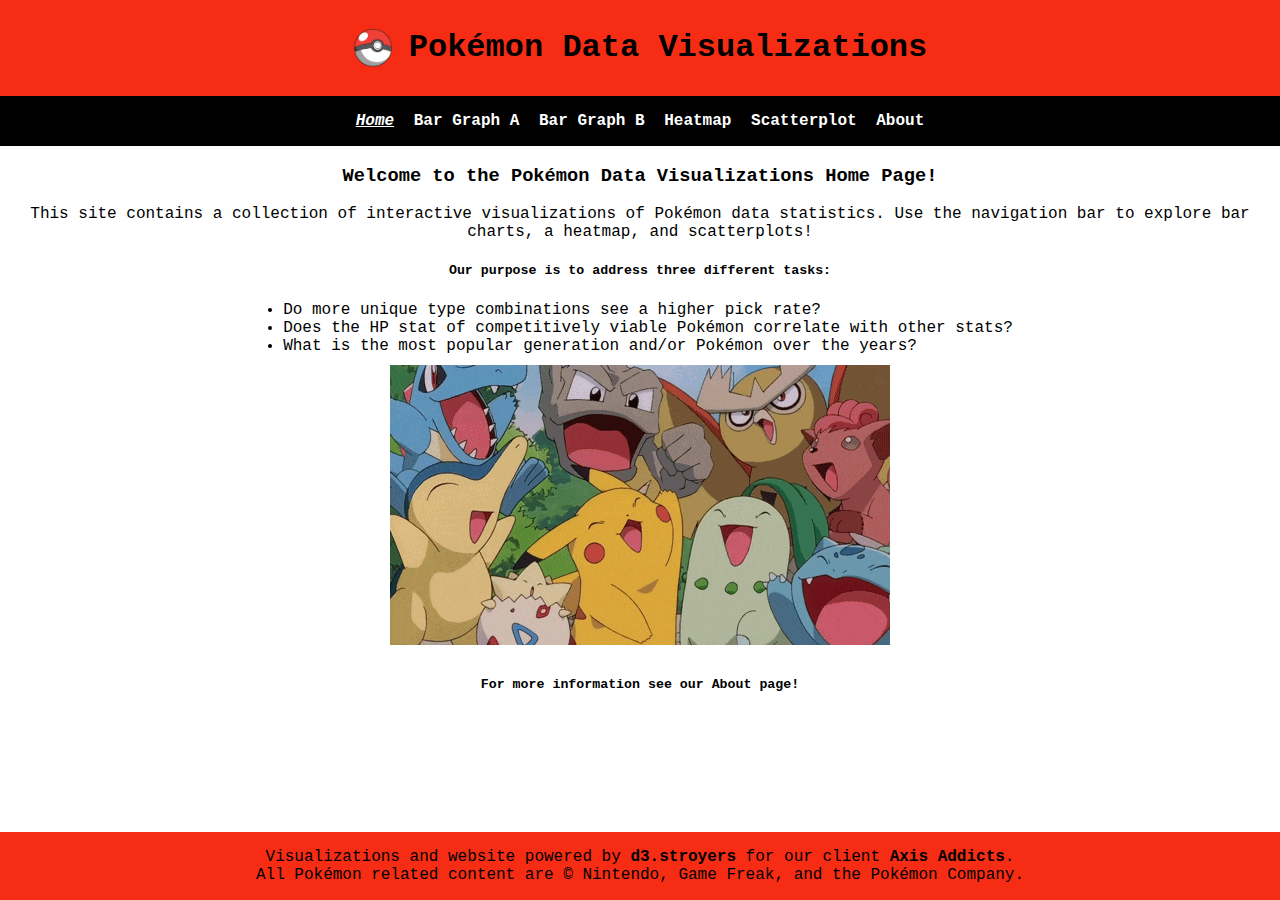
<file: pages/index.html>
<!DOCTYPE html>
<html lang="en">
<head>
    <meta charset="UTF-8">
    <meta name="viewport" content="width=device-width, initial-scale=1.0">
    <title>Pokémon Data Visualizations</title>
    <!-- <script src="https://cdn.jsdeliver.net/npm/d3@7"></script> -->
    <link rel="stylesheet" href="../stylesheets/index_stylesheet.css">
</head>
<body>
    <!-- Hard-code navigation, header, and footer (bottom) onto every page -->
    <header>
        <div class="header-flex">
            <img class="pokeball" src="../images/pokeball.png" alt="pokeball">
            <h1>Pokémon Data Visualizations</h1>
        </div>
    </header>
    <nav>
        <a href="index.html" class="active">Home</a>
        <a href="bar_graphA.html">Bar Graph A</a>
        <a href="bar_graphB.html">Bar Graph B</a>
        <a href="heatmap.html">Heatmap</a>
        <a href="scatterplot.html">Scatterplot</a>
        <a href="about.html">About</a>
    </nav>
    <!-- Main page code in here -->
    <main>
        <section class= "Heading">
            <h3>Welcome to the Pokémon Data Visualizations Home Page!</h3>
            <p> This site contains a collection of interactive visualizations of Pokémon data statistics.
                Use the navigation bar to explore bar charts, a heatmap, and scatterplots!
            </p>
            <h5>Our purpose is to address three different tasks:</h5>
            <ul>
                
                <li>Do more unique type combinations see a higher pick rate?</li>
                <li>Does the HP stat of competitively viable Pokémon correlate with other stats?</li>
                <li>What is the most popular generation and/or Pokémon over the years?</li>
                <!-- <br> -->
            </ul>
            
        </section>
        <section class="Middle">
            <img src="../images/pokemon_cheering.gif">
        </section>
        <section class="LearnMore">
            <h5>For more information see our About page!</h5>
        </section>
    </main>
    <footer>
        <p>Visualizations and website powered by <strong>d3.stroyers</strong> for our client <strong>Axis Addicts</strong>.<br>
            All Pokémon related content are &copy; Nintendo, Game Freak, and the Pokémon Company.
        </p>
    </footer>
</body>
</html>
</file>
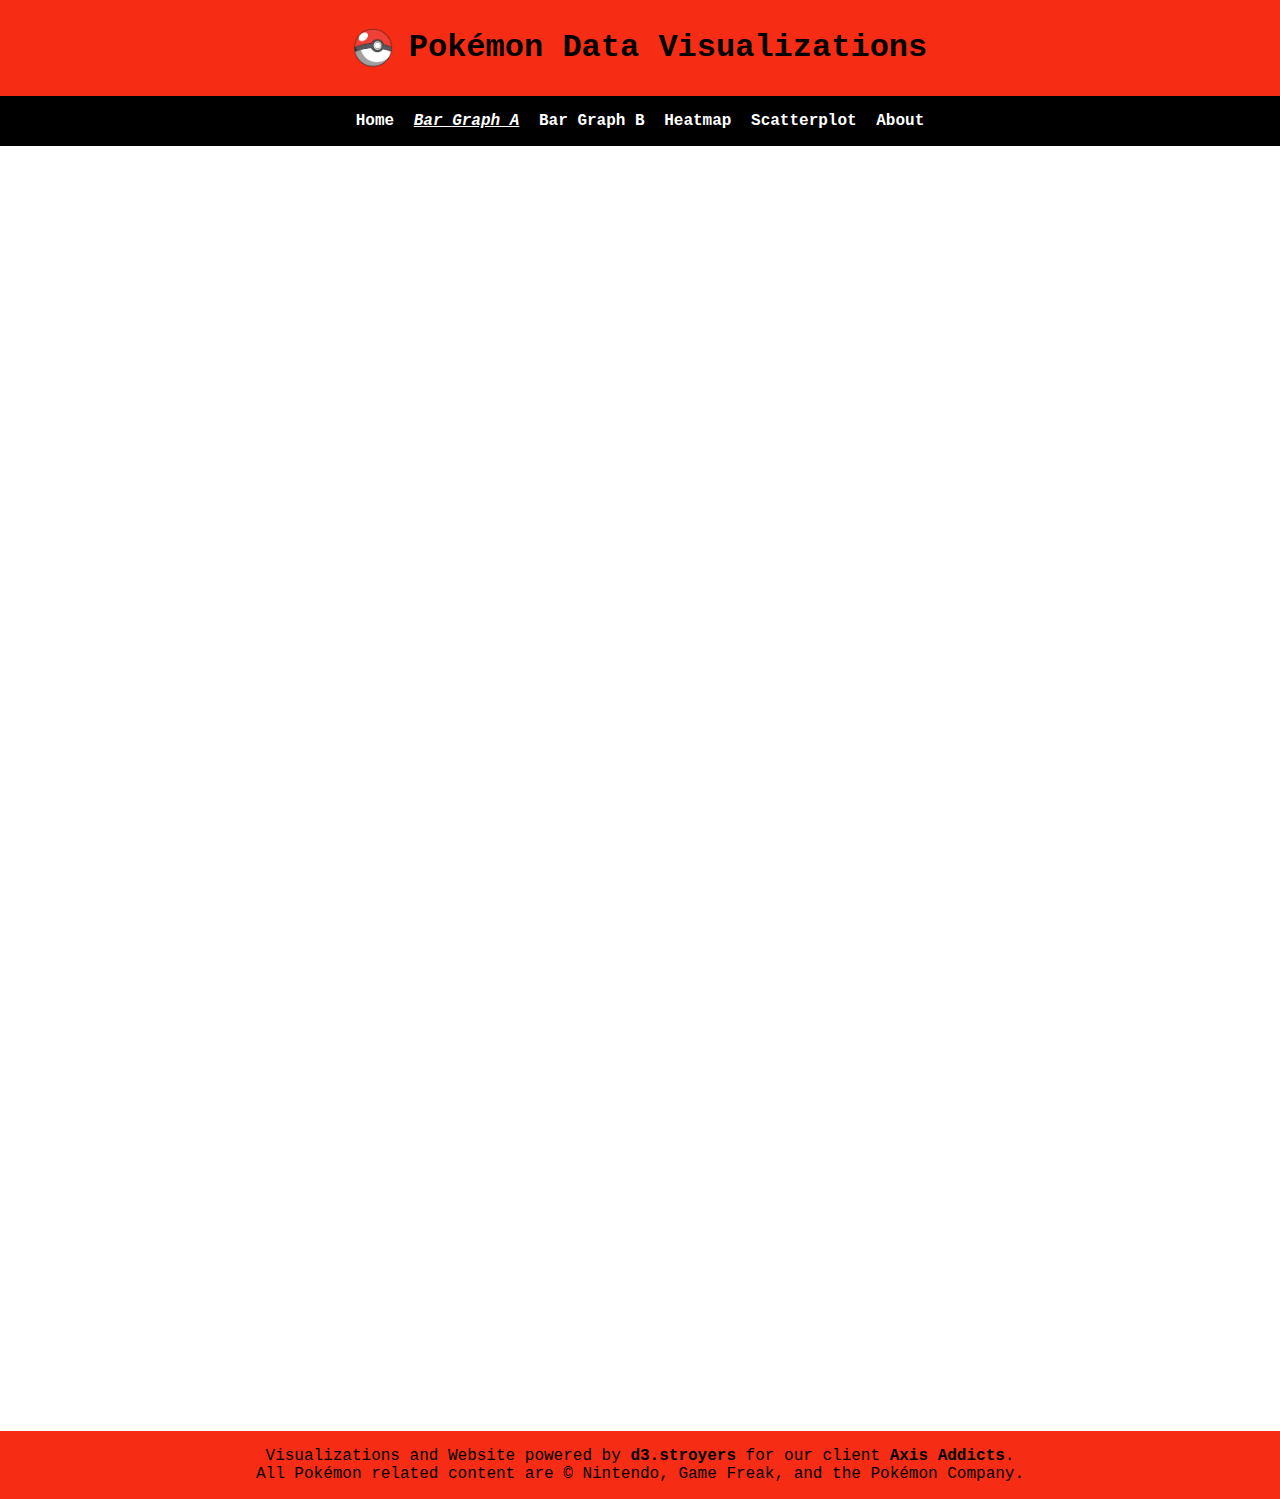
<file: pages/bar_graphA.html>
<!DOCTYPE html>
<html lang="en">
<head>
    <meta charset="UTF-8">
    <meta name="viewport" content="width=device-width, initial-scale=1.0">
    <title>Pokémon Data Visualizations</title>
    <script src="https://d3js.org/d3.v7.min.js"></script>
    <link rel="stylesheet" href="../stylesheets/bar_graphA_stylesheet.css">
</head>
<body>
    <!-- Hard-code navigation, header, and footer (bottom) onto every page -->
    <header>
        <div class="header-flex">
            <img class="pokeball" src="../images/pokeball.png" alt="pokeball">
            <h1>Pokémon Data Visualizations</h1>
        </div>
    </header>
    <nav>
        <a href="index.html">Home</a>
        <a href="bar_graphA.html" class="active">Bar Graph A</a>
        <a href="bar_graphB.html">Bar Graph B</a>
        <a href="heatmap.html">Heatmap</a>
        <a href="scatterplot.html">Scatterplot</a>
        <a href="about.html">About</a>
    </nav>
    <!-- Main page code in here -->
    <main>
    <section class= "Heading">
        <!-- <p> Bar Chart A heading here!</p> -->
    </section>
    
    <!-- Container for graphs-->
    <div class="graph-wrapper">
        <div class="graph-container">
            <svg id="generationUsage2022" width="800" height="400"></svg>
        </div>
        <div class="graph-container">
            <svg id="generationUsage2023" width="800" height="400"></svg>
        </div>
        <div class="graph-container">
            <svg id="generationUsage2024" width="800" height="400"></svg>
        </div>
    </div>

    <!-- Div for Tooltip -->
    <div id="tooltip"></div>

    <script>
        //JavaScript code

        // Create constants
        // Margins
        const margin = { top: 40, right: 30, bottom: 50, left: 60};
        // Width
        const width = 800 - margin.left - margin.right;
        // Height
        const height = 400 - margin.top - margin.bottom;

        // Array for the years present in data.
        const years = [
                2022,
                2023,
                2024
            ]

        // Generation array (keeping order)
        const generationOrder = ["I", "II", "III", "IV", "V", "VI", "VII", "VIII", "IX"];
        // Colors for generation (using same as first 9 typing colors from graph B)
        const generationColors = {
            I: "#91A119",
            II: "#624D4E",
            III: "#5060E1",
            IV: "#FAC000",
            V: "#EF70EF",
            VI: "#FF8000",
            VII: "#E62829",
            VIII: "#81B9EF",
            IX: "#704170"
        }

        // Load file
        d3.csv("../data/pokemon_analysis_data.csv").then(data => {
            years.forEach(year => {
                initializeGraphs(year, data);
            })
        })

        function initializeGraphs(year, data) {
            const column = `Smogon_VGC_Usage_${year}`;
            const svg = d3.select(`#generationUsage${year}`)
                .append("g")
                .attr("transform", `translate(${margin.left}, ${margin.top})`);

            const filteredData = data.filter(d =>
                d[column] !== "NA" && // removing data with "NA" for Smogon Usage
                !d.name.includes("mega") && // balance data by removing mega evolutions
                !d.name.includes("gmax") // balance data by removing gigantamax pokémon
            );
            
            const cleanedData = filteredData.map(d => ({
                generation: d.generation.replace("generation-", "").toUpperCase(),
                usage: +d[column]
            }));

            const avgForGen = Array.from(
                d3.rollup(
                    cleanedData, // data
                    v => d3.mean(v, d => d.usage), // mean usage per gen
                    d => d.generation // data grouped by gen
                ),
                ([generation, average]) => ({generation, average}) // array of objects
            ).filter(d => generationOrder.includes(d.generation)) // ensure's only generation in array used (in case of data issues)
            .sort((a, b) => generationOrder.indexOf(a.generation) - generationOrder.indexOf(b.generation)); // sort data in ascending generation order

            const xScale = d3.scaleBand()
                .domain(generationOrder) // generation labels
                .range([0, width]) // spacing gen labels
                .padding(0.2); // pad bars

            const yScale = d3.scaleLinear()
                .domain([0, d3.max(avgForGen, d => d.average)]) // start at 0, go to max usage
                .nice() // rounding
                .range([height, 0]); // top, bottom of chart

            
            const tooltip = d3.select("#tooltip"); // select tooltip class div

            svg.selectAll("rect")
                .data(avgForGen)
                .enter()
                .append("rect")
                .attr("class", "bar")
                .attr("x", d => xScale(d.generation))
                .attr("y", d => yScale(d.average))
                .attr("width", xScale.bandwidth())
                .attr("height", d => height - yScale(d.average))
                .attr("fill", d => generationColors[d.generation])
                .on("mouseover", (event, d) => {
                    // Highlight effect
                    d3.select(event.currentTarget)
                            .attr("stroke", "black") // outline hovered bar in black
                            .attr("stroke-width", 2);

                    // Using html to display aesthetically pleasing tooltip
                    tooltip.style("display", "block")
                        .html(`<strong>Generation: ${d.generation}</strong><br>
                        Usage: ${(d.average * 100).toFixed(2)}%<br>`
                        );
                })
                .on("mousemove", event => {
                    tooltip.style("left", (event.pageX + 5) + "px")
                        .style("top", (event.pageY - 28) + "px")
                })
                .on("mouseout", event => {
                    d3.select(event.currentTarget)
                        .attr("stroke", null); // Remove highlight effect

                    // Remove tooltip display on mouseout
                    tooltip.style("display", "none");
                });

            // x axis
            svg.append("g")
                .attr("transform", `translate(0, ${height})`)
                .call(d3.axisBottom(xScale))
            
            // y axis
            svg.append("g")
                .call(d3.axisLeft(yScale)
                    .ticks(6)
                    .tickFormat(d3.format(".2%"))); // Percentage display

            // label for x axis
            svg.append("text")
                .attr("x", width / 2)
                .attr("y", height + 40)
                .attr("text-anchor", "middle")
                .attr("font-size", "14px")
                .text("Pokémon Generation");

            // label for y axis
            svg.append("text")
            .attr("transform", "rotate(-90)")
                .attr("x", -height / 2)
                .attr("y", -50)
                .attr("text-anchor", "middle")
                .attr("font-size", "14px")
                .text("Average Smogon VGC Usage");

            // label for individual bars
            svg.selectAll(".label")
                .data(avgForGen)
                .enter()
                .append("text")
                .attr("class", "label")
                .attr("x", d => xScale(d.generation) + xScale.bandwidth() / 2 - 24) // x location aligned with bars
                .attr("y", d => yScale(d.average) - 5) // y location of text above the bar
                .text(d => (d.average * 100).toFixed(2) + "%") // 2 decimal places with % sign

            // title for graph
            svg.append("text")
                .attr("class", "title")
                .attr("x", width / 2)
                .attr("y", -10)
                .style("text-anchor", "middle")
                .attr("font-size", "14px")
                .attr("font-weight", "bold")
                .text(`Average Smogon VGC Usage by Generation - ${year}`)

        }
    </script>

    </main>
    <footer>
        <p>Visualizations and Website powered by <strong>d3.stroyers</strong> for our client <strong>Axis Addicts</strong>.<br>
            All Pokémon related content are &copy; Nintendo, Game Freak, and the Pokémon Company.
        </p>
    </footer>
</body>
</html>
</file>
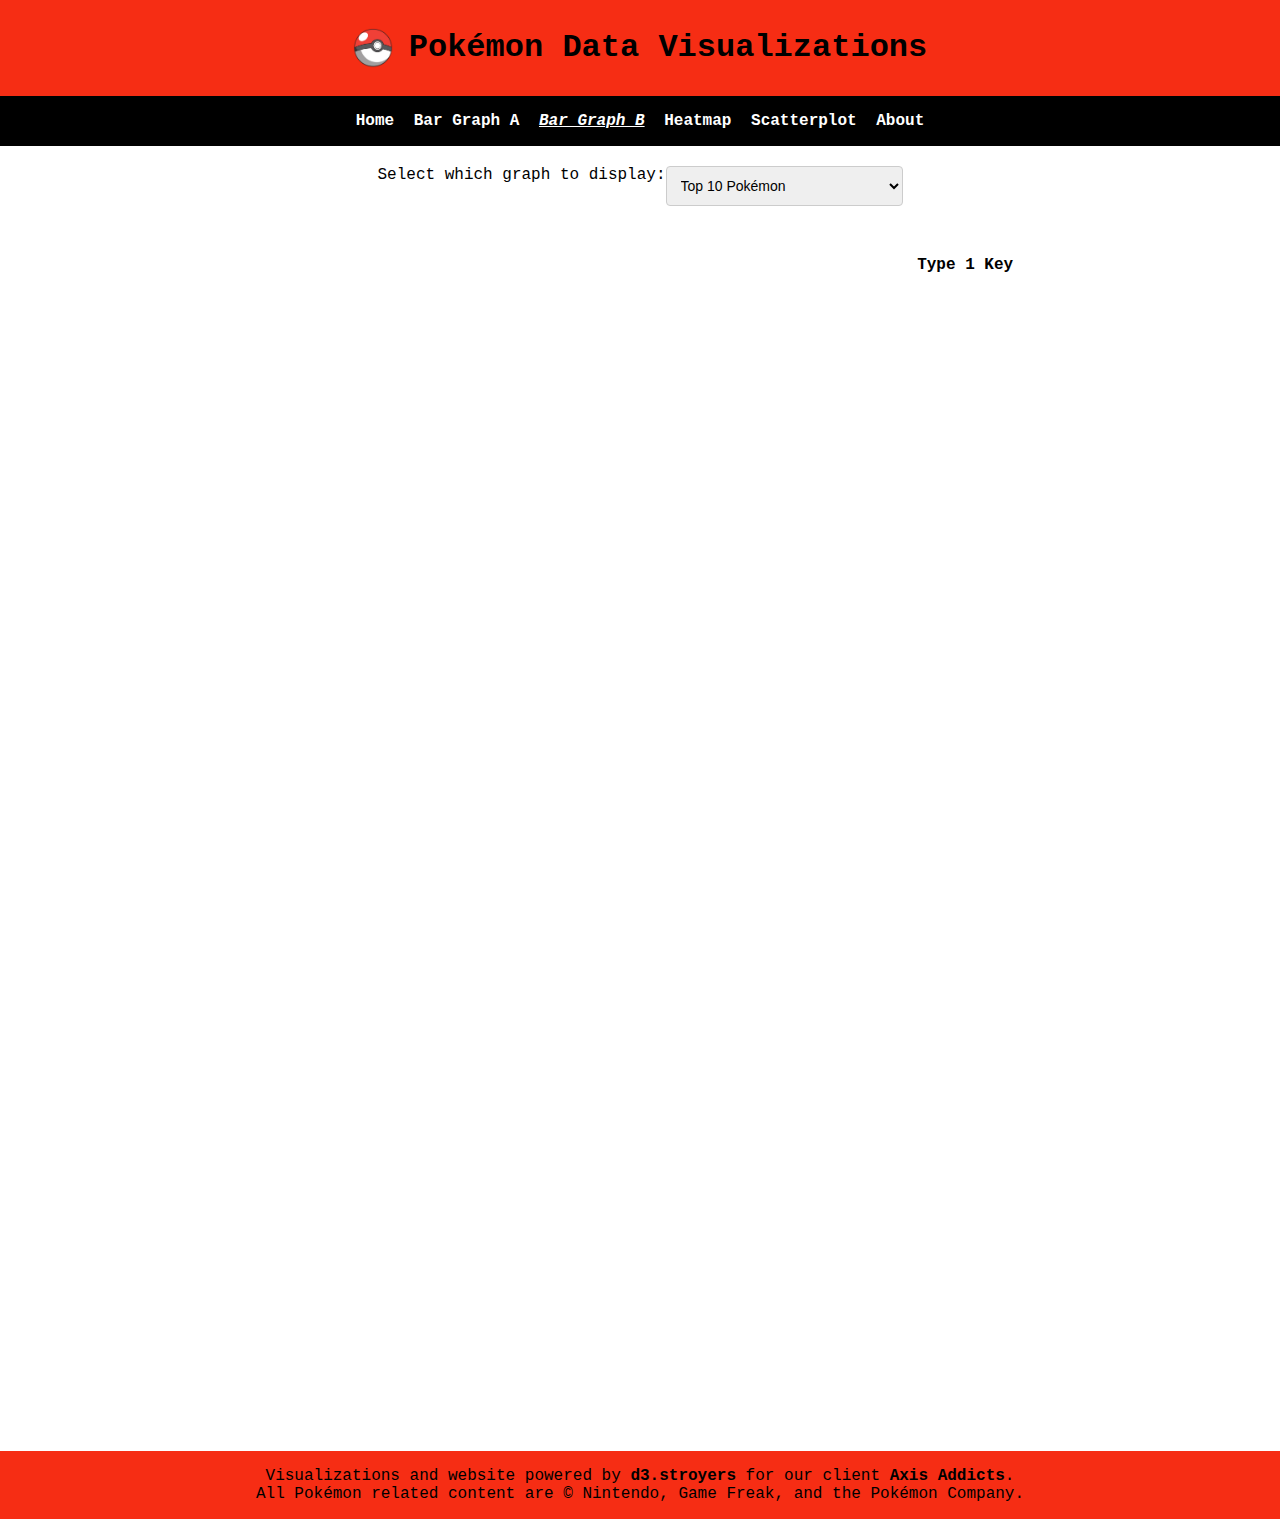
<file: pages/bar_graphB.html>
<!DOCTYPE html>
<html lang="en">
<head>
    <meta charset="UTF-8">
    <meta name="viewport" content="width=device-width, initial-scale=1.0">
    <title>Pokémon Data Visualizations</title>
    <script src="https://d3js.org/d3.v7.min.js"></script>
    <link rel="stylesheet" href="../stylesheets/bar_graphB_stylesheet.css">
</head>
<body>
    <!-- Hard-code navigation, header, and footer (bottom) onto every page -->
    <header>
        <div class="header-flex">
            <img class="pokeball" src="../images/pokeball.png" alt="pokeball">
            <h1>Pokémon Data Visualizations</h1>
        </div>
    </header>
    <nav>
        <a href="index.html">Home</a>
        <a href="bar_graphA.html">Bar Graph A</a>
        <a href="bar_graphB.html" class="active">Bar Graph B</a>
        <a href="heatmap.html">Heatmap</a>
        <a href="scatterplot.html">Scatterplot</a>
        <a href="about.html">About</a>
    </nav>
    <!-- Main page code in here -->
    <main>
        <section class= "Heading">
            <!-- <p> Hi, main body of information for Bar Graph B here! </p> -->
        </section>

        <!-- Dropdown list for selecting which of the three graphs to display -->
        <div class="dropdown-container">
            <label for="graph-selector">Select which graph to display: </label>
            <select id="graph-selector">
                <option value="top10">Top 10 Pokémon</option>
                <option value="top30">Top 30 Pokémon</option>
                <option value="allAbove11">All Pokemon with Usage &gt; 11%</option>
            </select>
        </div>

        <!-- Container for graphs for legends -->
        <div class="graph-wrapper">
            <!-- Graphs -->
            <div class="chart-container">
                <svg id="pokemonUsage2022" width="800" height="400"></svg>
                <svg id="pokemonUsage2023" width="800" height="400"></svg>
                <svg id="pokemonUsage2024" width="800" height="400"></svg>
            </div>
            <!-- Legend -->
            <div class="legend-container">
                <div class="legend-title">Type 1 Key</div>
                <div class="legend" id="type-key"></div>
            </div>
        </div>

        <!-- Div for tooltip -->
        <div id="tooltip"></div>

        <script>
            // JavaScript code

            // Create constants
            // Margins
            const margin = { top: 40, right: 30, bottom: 100, left: 70};
            // Width
            const width = 800 - margin.left - margin.right;
            // Height
            const height = 400 - margin.top - margin.bottom;
            // Colors for Types (using Type 1)
            // Hex colors from Video game types chart on: 
            // https://bulbapedia.bulbagarden.net/wiki/Help:Color_templates#Video_game_types
            const typeColors = {
                bug: "#91A119",
                dark: "#624D4E",
                dragon: "#5060E1",
                electric: "#FAC000",
                fairy: "#EF70EF",
                fighting: "#FF8000",
                fire: "#E62829",
                flying: "#81B9EF",
                ghost: "#704170",
                grass: "#3FA129",
                ground: "#915121",
                ice: "#3DCEF3",
                normal: "#9FA19F",
                poison: "#9141CB",
                psychic: "#EF4179",
                rock: "#AFA981",
                steel: "#60A1B8",
                water: "#2980EF"
            }
            // Sorted list of all types in typeColors array.
            const allTypes = Object.keys(typeColors).sort();

            // Array for the years present in data.
            const years = [
                2022,
                2023,
                2024
            ]

            //Load file (use pokemon_analysis_data.csv)
            d3.csv("../data/pokemon_analysis_data.csv").then(data => {
                initializeLegend(); // Initialize graphs
                initializeGraphs(data, "top10"); // Initialize graphs. Default is top 10 chart

                // Use class identifier to change graph when user makes a selection
                d3.select("#graph-selector").on("change", function () {
                    const selectedGraph = d3.select(this).property("value"); // Grab selected property/option
                    initializeGraphs(data, selectedGraph); // Re-initialize with the selected option
                })
            })

            function initializeGraphs(data, selectedGraph) {
                // Remove graph if there is already one displayed
                d3.selectAll("svg").selectAll("*").remove();

                years.forEach(year => {
                    const column = `Smogon_VGC_Usage_${year}`;
                    const cleanedData = cleanData(data, column, selectedGraph);
                    initializeSelectedGraph(year, cleanedData);
                })
            }

            // Need to clean data to remove useless values and outliers.
            function cleanData(data, column, selectedGraph) {
                let cleanedData = data.filter(d =>
                    d[column] !== "NA" && // removing data with "NA" for Smogon Usage
                    !d.name.includes("mega") && // balance data by removing mega evolutions
                    !d.name.includes("gmax") // balance data by removing gigantamax pokémon
                ).map(d => ({
                    name: d.name, // Pokémon name
                    usage: +d[column], // String to number conversion,
                    generation: d.generation.replace("generation-", "").toUpperCase(),
                    type1: d.type1,
                    type2: d.type2 === "No_type" ? "None" : d.type2 // Change type2 "No_type" to none, or use type2 element if the pokémon has one
                }));

                // Manipulate data depending on the graph selected by user
                if (selectedGraph === "top10") {
                    // Sort from lowest usage to highest usage. Only use the last 10 items (top 10 pokémon)
                    cleanedData = cleanedData.sort((a, b) => a.usage - b.usage).slice(-10);
                } else if (selectedGraph === "top30") {
                    // Sort from lowest usage to highest usage. Only use the last 30 items (top 30 pokémon)
                    cleanedData = cleanedData.sort((a, b) => a.usage - b.usage).slice(-30);
                } else if (selectedGraph === "allAbove11") {
                    // Filter data to only include Pokémon with usage over 11%. Sort from lowest usage to highest usage.
                    cleanedData = cleanedData.filter(d => d.usage > 0.11).sort((a, b) => a.usage - b.usage);
                }

                return cleanedData;
            }

            // Draws the selected bar chart
            function initializeSelectedGraph(year, cleanedData) {
                const svg = d3.select(`#pokemonUsage${year}`)
                    .append('g')
                    .attr("transform", `translate(${margin.left}, ${margin.top})`);

                const xScale = d3.scaleBand() // discrete values
                    .domain(cleanedData.map(d => d.name)) // pokémon names
                    .range([0, width]) // spacing pokémon names
                    .padding(0.2); // pad bars

                const yScale = d3.scaleLinear()
                    .domain([0, d3.max(cleanedData, d => d.usage)]) // start at 0, go to max usage
                    .nice () // rounding
                    .range([height, 0]) // top, bottom of chart

                const tooltip = d3.select("#tooltip"); // select tooltip class div

                // Create the actual bars
                svg.selectAll("rect")
                    .data(cleanedData)
                    .enter()
                    .append("rect")
                    .attr("x", d => xScale(d.name))
                    .attr("y", d => yScale(d.usage))
                    .attr("width", xScale.bandwidth())
                    .attr("height", d => height - yScale(d.usage))
                    .attr("fill", d => typeColors[d.type1.toLowerCase()] || "#888") // in-case type doesn't show up, using #888 hex color
                    .on("mouseover", (event, d) => {
                        // Highlight effect
                        d3.select(event.currentTarget)
                            .attr("stroke", "black") // outline hovered bar in black
                            .attr("stroke-width", 2);

                        // Using html to display aesthetically pleasing tooltip
                        tooltip.style("display", "block")
                            .html(`<strong>${d.name}</strong><br>
                                    Usage: ${(d.usage * 100).toFixed(2)}%<br>
                                    Generation: ${d.generation}<br>
                                    Type 1: ${d.type1}<br>
                                    Type 2: ${d.type2}<br>`
                            );
                    })
                    .on("mousemove", event => {
                        // Tooltip will move with the user's mouse!
                        tooltip.style("left", (event.pageX + 10 + "px"))
                            .style("top", (event.pageY - 40) + "px");
                    })
                    .on("mouseout", event => {
                        d3.select(event.currentTarget)
                            .attr("stroke", null); // Remove highlight effect
                        
                        // Remove tooltip display on mouseout
                        tooltip.style("display", "none");
                    });
                
                // x axis
                svg.append("g")
                    .attr("transform", `translate(0, ${height})`)
                    .call(d3.axisBottom(xScale))
                    .selectAll("text")
                    .style("text-anchor", "end")
                    .attr("transform", "rotate(-45)")
                    .attr("dx", "-0.8em")
                    .attr("dy", "0.15em");

                // y axis
                svg.append("g")
                    .call(d3.axisLeft(yScale)
                        .ticks(6)
                        .tickFormat(d3.format(".2%"))); // Percentage display

                // label for x axis
                svg.append("text")
                    .attr("x", width / 2)
                    .attr("y", height + 70)
                    .attr("text-anchor", "middle")
                    .attr("font-size", "14px")
                    .text("Pokémon");

                // label for y axis
                svg.append("text")
                    .attr("transform", "rotate(-90)")
                    .attr("x", -height / 2)
                    .attr("y", -50)
                    .attr("text-anchor", "middle")
                    .attr("font-size", "14px")
                    .text("Smogon VGC Usage");

                // title for graph
                svg.append("text")
                    .attr("x", width / 2)
                    .attr("y", -10)
                    .attr("text-anchor", "middle")
                    .attr("font-size", "14px")
                    .attr("font-weight", "bold")
                    .text(`Highest Smogon VGC Usage Pokemon - ${year}`)
            }

            // Function to display legend
            function initializeLegend() {
                const legendContainer = d3.select("#type-key"); // select container for key

                allTypes.forEach(type => {
                    const legendItem = legendContainer.append("div")
                        .attr("class", "legend-box"); // for styling

                    legendItem.append("div")
                        .attr("class", "legend-color") // for styling
                        .style("background-color", typeColors[type]); // cole based on typeColors array

                    legendItem.append("span")
                        .text(type.charAt(0).toUpperCase() + type.slice(1)) // Capitalize just first letter
                })
            }
        </script>

        






    </main>
    <footer>
        <p>Visualizations and website powered by <strong>d3.stroyers</strong> for our client <strong>Axis Addicts</strong>.<br>
            All Pokémon related content are &copy; Nintendo, Game Freak, and the Pokémon Company.
        </p>
    </footer>
</body>
</html>
</file>
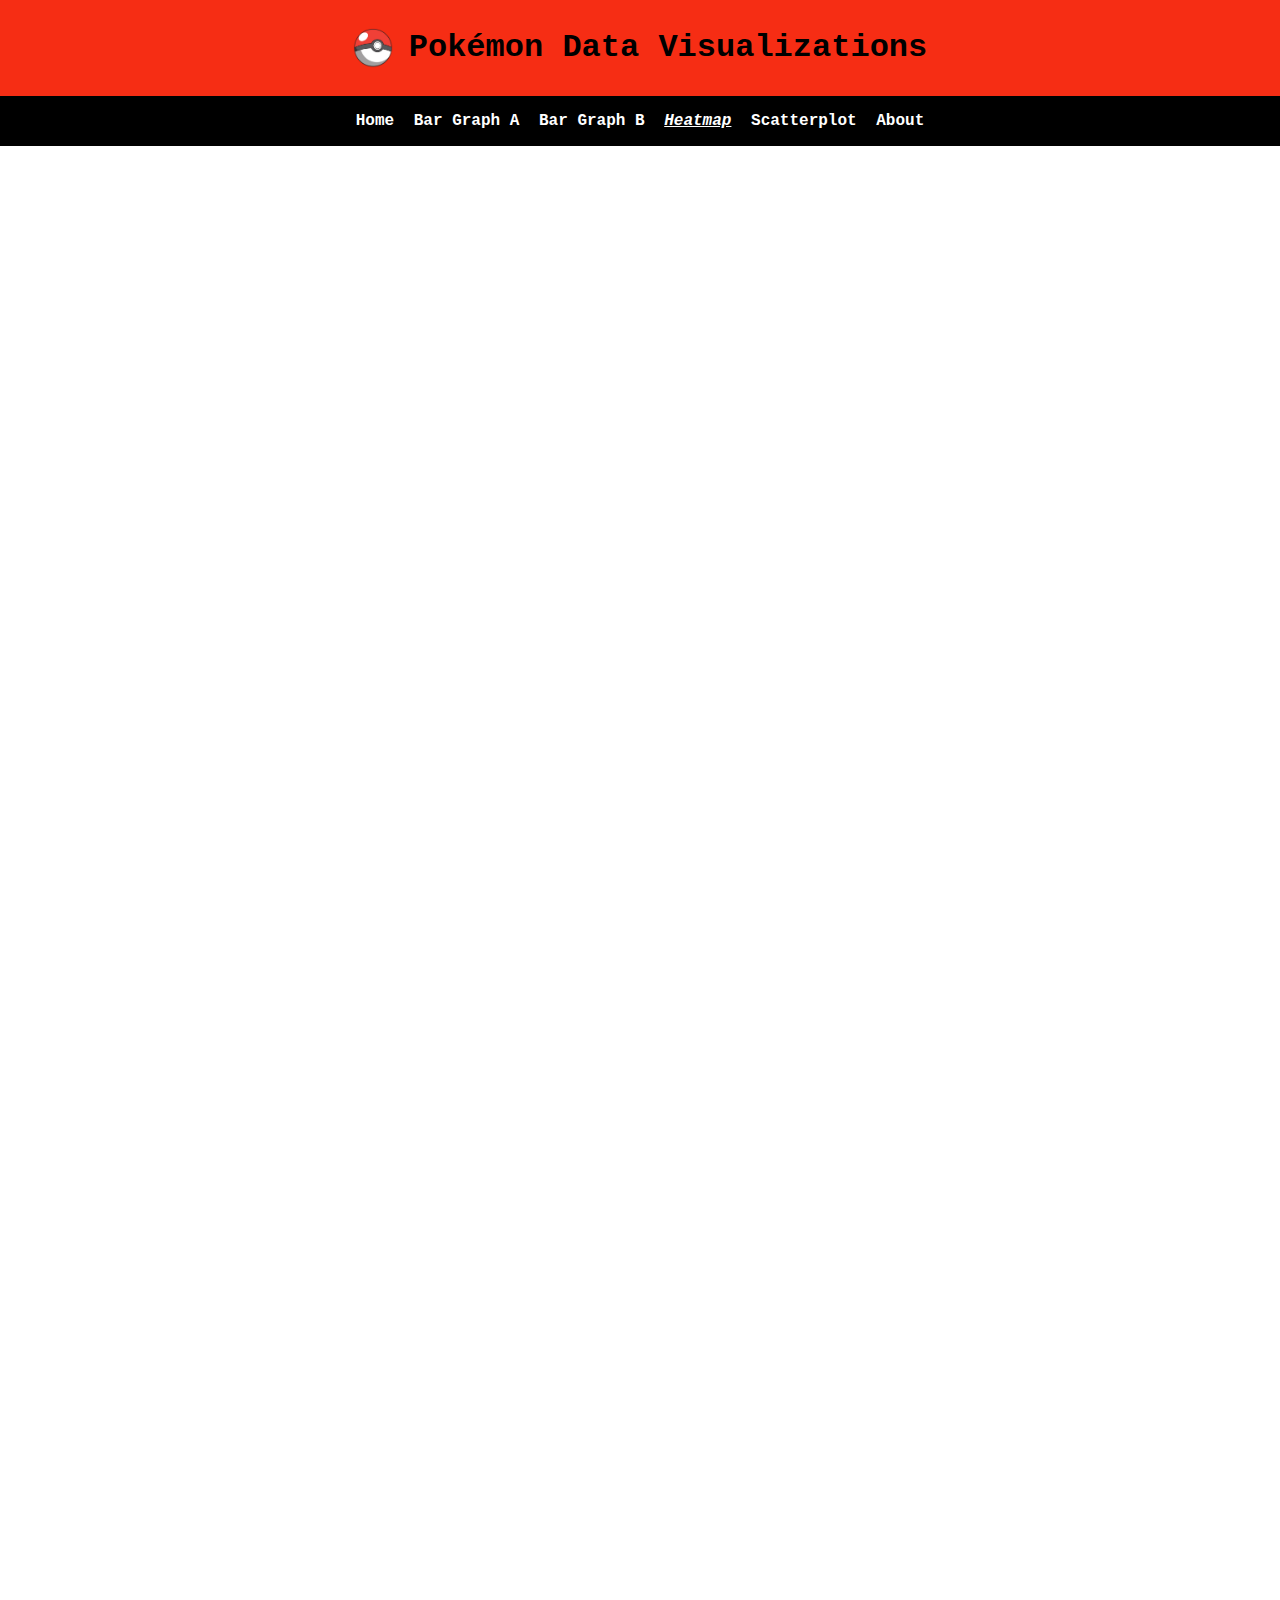
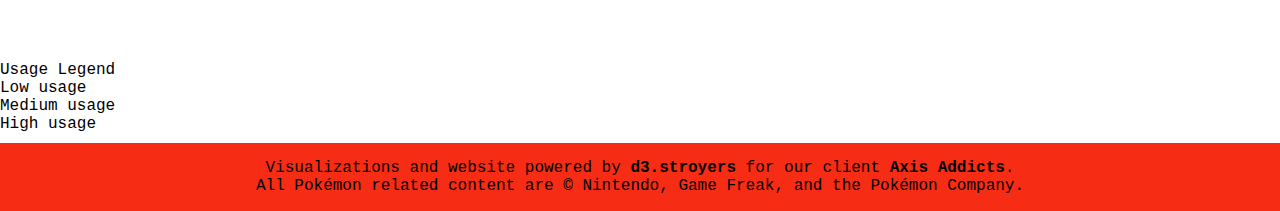
<file: pages/heatmap.html>
<!DOCTYPE html>
<html lang="en">
<head>
  <meta charset="UTF-8" />
  <meta name="viewport" content="width=device-width, initial-scale=1.0"/>
  <title>Pokémon Data Visualizations</title>
  <script src="https://d3js.org/d3.v7.min.js"></script>
  <link rel="stylesheet" href="../stylesheets/heatmap_stylesheet.css" />
</head>
<body>
  <header>
    <div class="header-flex">
      <img class="pokeball" src="../images/pokeball.png" alt="pokeball" />
      <h1>Pokémon Data Visualizations</h1>
    </div>
  </header>

  <nav>
    <a href="index.html">Home</a>
    <a href="bar_graphA.html">Bar Graph A</a>
    <a href="bar_graphB.html">Bar Graph B</a>
    <a href="heatmap.html" class="active">Heatmap</a>
    <a href="scatterplot.html">Scatterplot</a>
    <a href="about.html">About</a>
  </nav>

  <main>
    <section class="Heading"></section>
    <div class="graph-wrapper">
       <!-- graphs  -->
        <div class="chart-container">
          <svg id="pokemonUsage2022" width="800" height="500"></svg>
          <svg id="pokemonUsage2023" width="800" height="500"></svg>
          <svg id="pokemonUsage2024" width="800" height="500"></svg>
        </div>
      
        <!-- Legend -->
        <div class="legend-container">
          <div class="legend-title">Usage Legend</div>
          <div class="legend-box">
            <div class="legend-color" style="background-color:green; opacity: 0.2;"></div>
            <span>Low usage</span>
          </div>
          <div class="legend-box">
            <div class="legend-color" style="background-color: green; opacity: 0.5;"></div>
            <span>Medium usage</span>
          </div>
          <div class="legend-box">
            <div class="legend-color" style="background-color: green; opacity: 1;"></div>
            <span>High usage</span>
          </div>
        </div>
      </div>
    

    
<!-- tooltip -->
    <div id="tooltip"></div>

    <script>
      const years = ['2022', '2023', '2024'];

      d3.csv("../data/pokemon_analysis_data.csv").then(function(data) {
        // Go though data
        years.forEach(year => {
          data.forEach(d => d[`Smogon_VGC_Usage_${year}`] = +d[`Smogon_VGC_Usage_${year}`]);
        });

        // Filter out No_type from type2
        data = data.filter(d => d.type2 !== 'No_type');

        const margin = { top: 50, right: 30, bottom: 30, left: 60 },
              width = 700,
              height = 400;

        const groups = [...new Set(data.map(d => d.type1))];
        const variables = [...new Set(data.map(d => d.type2))];

        const x = d3.scaleBand()
          .domain(variables)
          .range([0, width])
          .padding(0.05);

        const y = d3.scaleBand()
          .domain(groups)
          .range([0, height])
          .padding(0.05);

        const maxUsage = d3.max(data, d => d3.max(years.map(y => d[`Smogon_VGC_Usage_${y}`])));

    
        years.forEach(year => {
          const usageKey = `Smogon_VGC_Usage_${year}`;
          const svg = d3.select(`#pokemonUsage${year}`)
            .append("g")
            .attr("transform", `translate(${margin.left},${margin.top})`);

          // Title
          d3.select(`#pokemonUsage${year}`)
            .append("text")
            .attr("x", margin.left + width / 2)
            .attr("y", 30)
            .attr("text-anchor", "middle")
            .style("font-size", "18px")
            .attr("font-weight", "bold")
            .text(`Smogon VGC Usage ${year}`);

          // Axes
          svg.append("g")
            .call(d3.axisTop(x).tickSize(0))
            .attr("transform", "translate(0,0)");

          svg.append("g")
            .call(d3.axisLeft(y).tickSize(0))
            .attr("transform", "translate(0,0)");

          const tooltip = d3.select("#tooltip");

          svg.selectAll()
            .data(data, d => d.type1 + ':' + d.type2)
            .join("rect")
            .attr("x", d => x(d.type2))
            .attr("y", d => y(d.type1))
            .attr("width", x.bandwidth())
            .attr("height", y.bandwidth())
            .attr("fill", "green")
            .style("fill-opacity", d => d[usageKey]/maxUsage)
            .on("mouseover", (event, d) => {
              d3.select(event.currentTarget)
                .attr("stroke", "black")
                .attr("stroke-width", 2);

              tooltip
                .style("display", "block")
                .html( `
                   Type 1: ${d.type1}<br>
                   Type 2: ${d.type2}`
                );
            })
            .on("mousemove", event => {
              tooltip
                .style("left", (event.pageX + 10) + "px")
                .style("top", (event.pageY - 40) + "px");
            })
            .on("mouseout", event => {
              d3.select(event.currentTarget)
                .attr("stroke", null)
                .attr("stroke-width", null);
              tooltip.style("display", "none");
            });
        });
      });
    </script>
  </main>

  <footer>
    <p>
      Visualizations and website powered by <strong>d3.stroyers</strong> for our client <strong>Axis Addicts</strong>.<br>
      All Pokémon related content are &copy; Nintendo, Game Freak, and the Pokémon Company.
    </p>
  </footer>
</body>
</html>
</file>
<file: stylesheets/index_stylesheet.css>
html, body {
    font-family: 'Courier New', 'Courier', 'monospace';
    margin: 0;
    padding: 0;
    height: 100%;
    display: flex;
    flex-direction: column;
}

main {
    flex: 1;
}

header {
    /* background-color: #ff0000; */
    background-color: #F62D14;
    color: black;
    /* padding: 0.001em; */
    padding: 0.5em 0;
    text-align: center;
}

.header-flex {
    display: inline-flex;
    align-items: center;
    justify-content: center;
    gap: 1em;
}

.pokeball {
    width: 40px;
    height: 40px;
}
nav {
    background-color: black;
    padding: 1em;
    text-align: center;
}
nav a {
    /* color: #333; */
    color: white;
    text-decoration: none;
    font-weight: bold;
    margin: 0 5px;
}
nav a:hover {
    text-decoration: underline;
}

nav a.active {
    text-decoration: underline;
    font-style: italic;
}

footer {
    background-color: #F62D14;
    color: black;
    text-align: center;
    padding: 0.001em;
    margin-top: 10px;

}

/* Above stylings should be on every stylesheet. */

/* Stlyings below are specific to index */

.Heading {
    text-align: center;
}

.Heading ul {
    display: inline-block;
    text-align: left;
    padding-left: 1.0em;
    margin: 0 auto;
}

.Middle {
    display: flex;
    justify-content: center;
    align-items: center;
}

.Middle img {
    display: block;
    margin: 0 auto;
    max-width: 100%;
    padding-top: 10px;
    padding-bottom: 10px;
}

.LearnMore {
    text-align: center;
    margin-top: 0;
    padding-top: 0;
    padding-bottom: 0px;
}
</file>
<file: stylesheets/bar_graphA_stylesheet.css>
html, body {
    font-family: 'Courier New', 'Courier', 'monospace';
    margin: 0;
    padding: 0;
    height: 100%;
    display: flex;
    flex-direction: column;
}

main {
    flex: 1;
}

header {
    /* background-color: #ff0000; */
    background-color: #F62D14;
    color: black;
    /* padding: 0.001em; */
    padding: 0.5em 0;
    text-align: center;
}

.header-flex {
    display: inline-flex;
    align-items: center;
    justify-content: center;
    gap: 1em;
}

.pokeball {
    width: 40px;
    height: 40px;
}
nav {
    background-color: black;
    padding: 1em;
    text-align: center;
}
nav a {
    /* color: #333; */
    color: white;
    text-decoration: none;
    font-weight: bold;
    margin: 0 5px;
}
nav a:hover {
    text-decoration: underline;
}

nav a.active {
    text-decoration: underline;
    font-style: italic;
}

footer {
    background-color: #F62D14;
    color: black;
    text-align: center;
    padding: 0.001em;
    margin-top: 10px;

}

/* Above stylings should be on every stylesheet. */

/* Stlyings below are specific to index */

.graph-wrapper {
    display: flex;
    flex-direction: column;
    justify-content: space-around;
    align-items: center;
    margin-top: 20px;
    gap: 20px;
}

.graph-container {
    display: block;
    width: 800px;
    padding-right: 20px;
}
/* Same as graph B */
#tooltip {
    display: none;
    position: absolute;
    background: white;
    border: 1px solid #ccc;
    padding: 8px;
    border-radius: 4px;
    pointer-events: none;
    font-size: 14px;
    box-shadow: 2px 2px 8px rgba(0,0,0,0.2);
    max-width: 250px;
    word-wrap: break-word;
}
</file>
<file: stylesheets/bar_graphB_stylesheet.css>
html, body {
    font-family: 'Courier New', 'Courier', 'monospace';
    margin: 0;
    padding: 0;
    height: 100%;
    display: flex;
    flex-direction: column;
}

main {
    flex: 1;
}

header {
    /* background-color: #ff0000; */
    background-color: #F62D14;
    color: black;
    /* padding: 0.001em; */
    padding: 0.5em 0;
    text-align: center;
}

.header-flex {
    display: inline-flex;
    align-items: center;
    justify-content: center;
    gap: 1em;
}

.pokeball {
    width: 40px;
    height: 40px;
}
nav {
    background-color: black;
    padding: 1em;
    text-align: center;
}
nav a {
    /* color: #333; */
    color: white;
    text-decoration: none;
    font-weight: bold;
    margin: 0 5px;
}
nav a:hover {
    text-decoration: underline;
}

nav a.active {
    text-decoration: underline;
    font-style: italic;
}

footer {
    background-color: #F62D14;
    color: black;
    text-align: center;
    padding: 0.001em;
    margin-top: 10px;

}

/* Above stylings should be on every stylesheet. */

/* Stlyings below are specific to index */

.graph-wrapper {
    display: flex;
    justify-content: space-between;
    margin-top: 20px;
    padding-left: 20px;
}

.chart-container {
    width: 70%;
    padding-right: 20px;
}

.legend-container {
    display: flex;
    flex-direction: column;
    align-items: flex-start;
    width: 28%;
    margin-top: 10px;
    padding: 20px;

}

.legend-title {
    font-size: 16px;
    font-weight: bold;
    margin-bottom: 10px;
}

.legend {
    display: flex;
    flex-direction: column;
    font-size: 14px;
    gap: 10px;
}

.legend-box {
    display: flex;
    align-items: center;
}

.legend-color {
    border: 1px solid #333;
    width: 16px;
    height: 16px;
}

.dropdown-container {
    display: flex;
    justify-content: center;
    margin: 20px;
}

select {
    font-size: 14px;
    border-radius: 4px;
    border: 1px solid #ccc;
    padding: 10px;
}
#tooltip {
    display: none;
    position: absolute;
    background: white;
    border: 1px solid #ccc;
    padding: 8px;
    border-radius: 4px;
    pointer-events: none;
    font-size: 14px;
    box-shadow: 2px 2px 8px rgba(0,0,0,0.2);
    max-width: 250px;
    word-wrap: break-word;
}
</file>
<file: stylesheets/heatmap_stylesheet.css>
html, body {
    font-family: 'Courier New', 'Courier', 'monospace';
    margin: 0;
    padding: 0;
    height: 100%;
    display: flex;
    flex-direction: column;
}

main {
    flex: 1;
}

header {
    /* background-color: #ff0000; */
    background-color: #F62D14;
    color: black;
    /* padding: 0.001em; */
    padding: 0.5em 0;
    text-align: center;
}

.header-flex {
    display: inline-flex;
    align-items: center;
    justify-content: center;
    gap: 1em;
}

.pokeball {
    width: 40px;
    height: 40px;
}
nav {
    background-color: black;
    padding: 1em;
    text-align: center;
}
nav a {
    /* color: #333; */
    color: white;
    text-decoration: none;
    font-weight: bold;
    margin: 0 5px;
}
nav a:hover {
    text-decoration: underline;
}

nav a.active {
    text-decoration: underline;
    font-style: italic;
}

footer {
    background-color: #F62D14;
    color: black;
    text-align: center;
    padding: 0.001em;
    margin-top: 10px;

}

/* Above stylings should be on every stylesheet. */

/* Stlyings below are specific to index */
</file>
